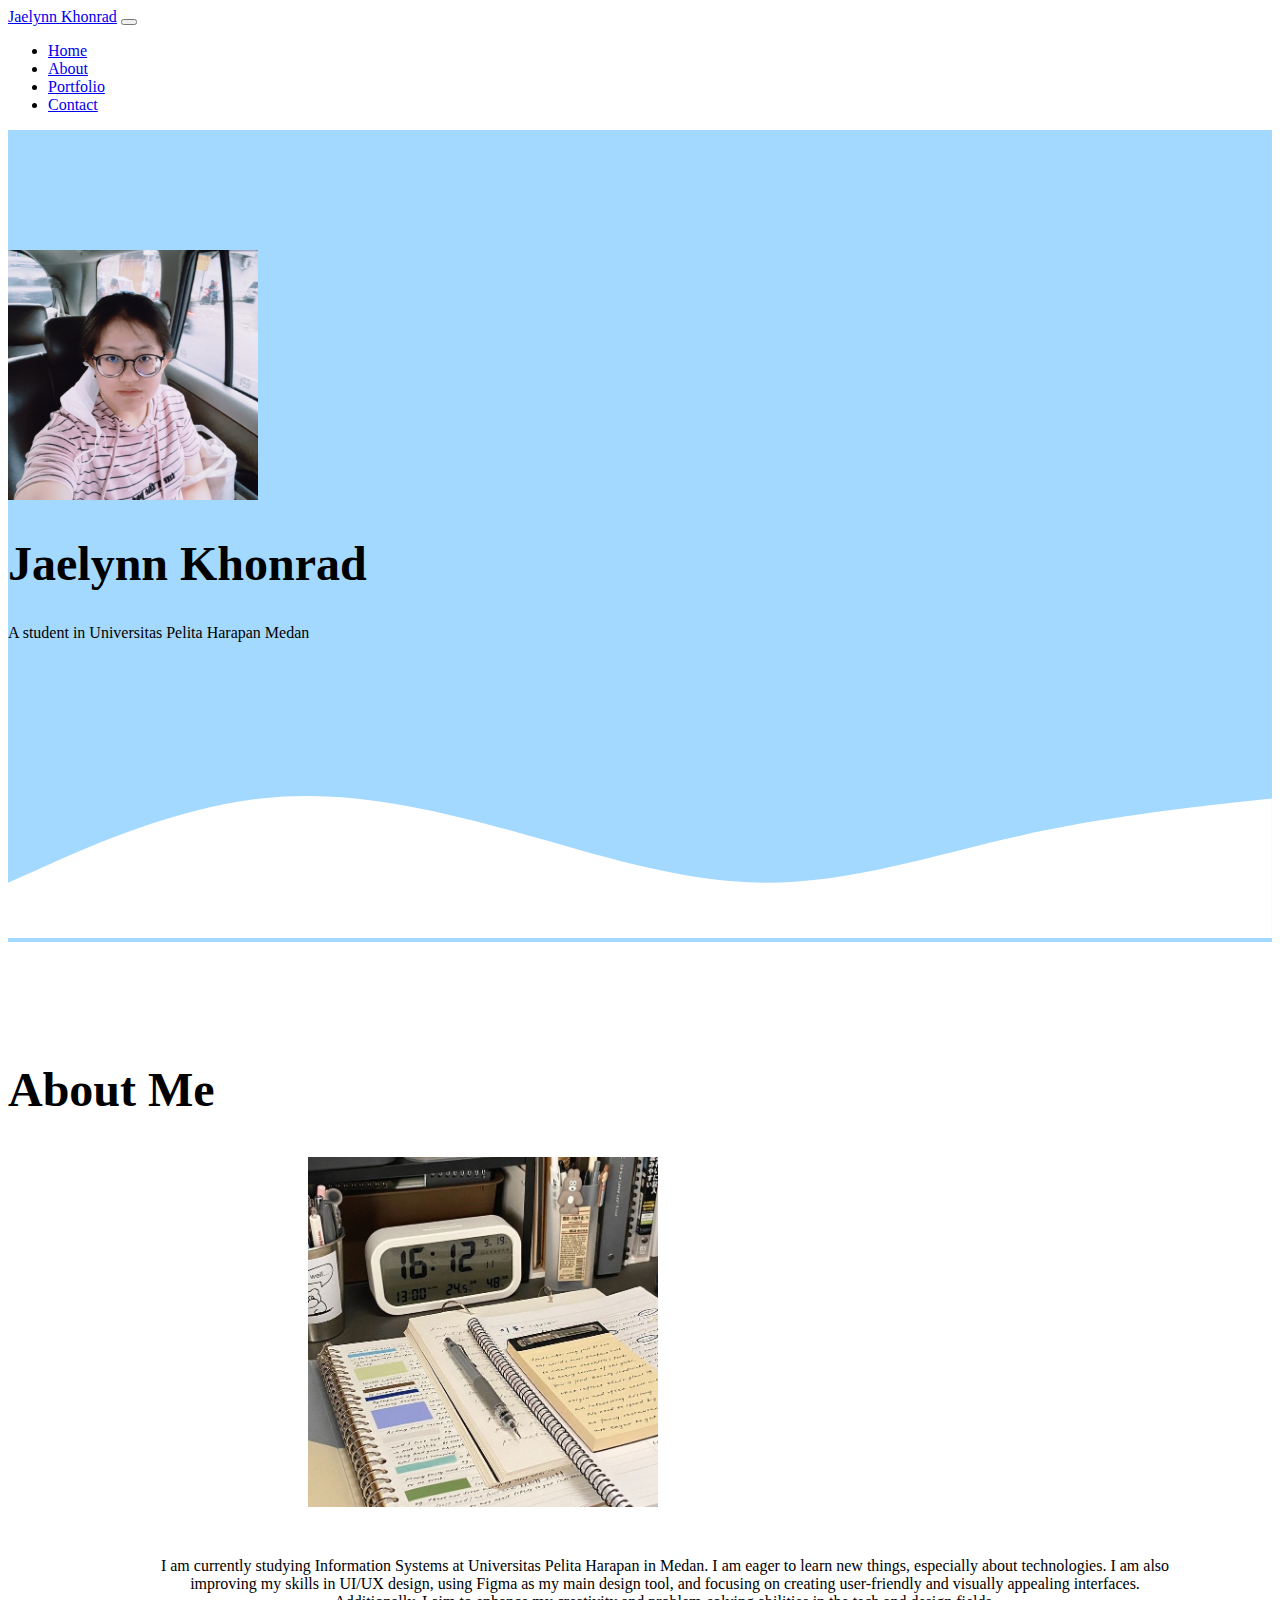
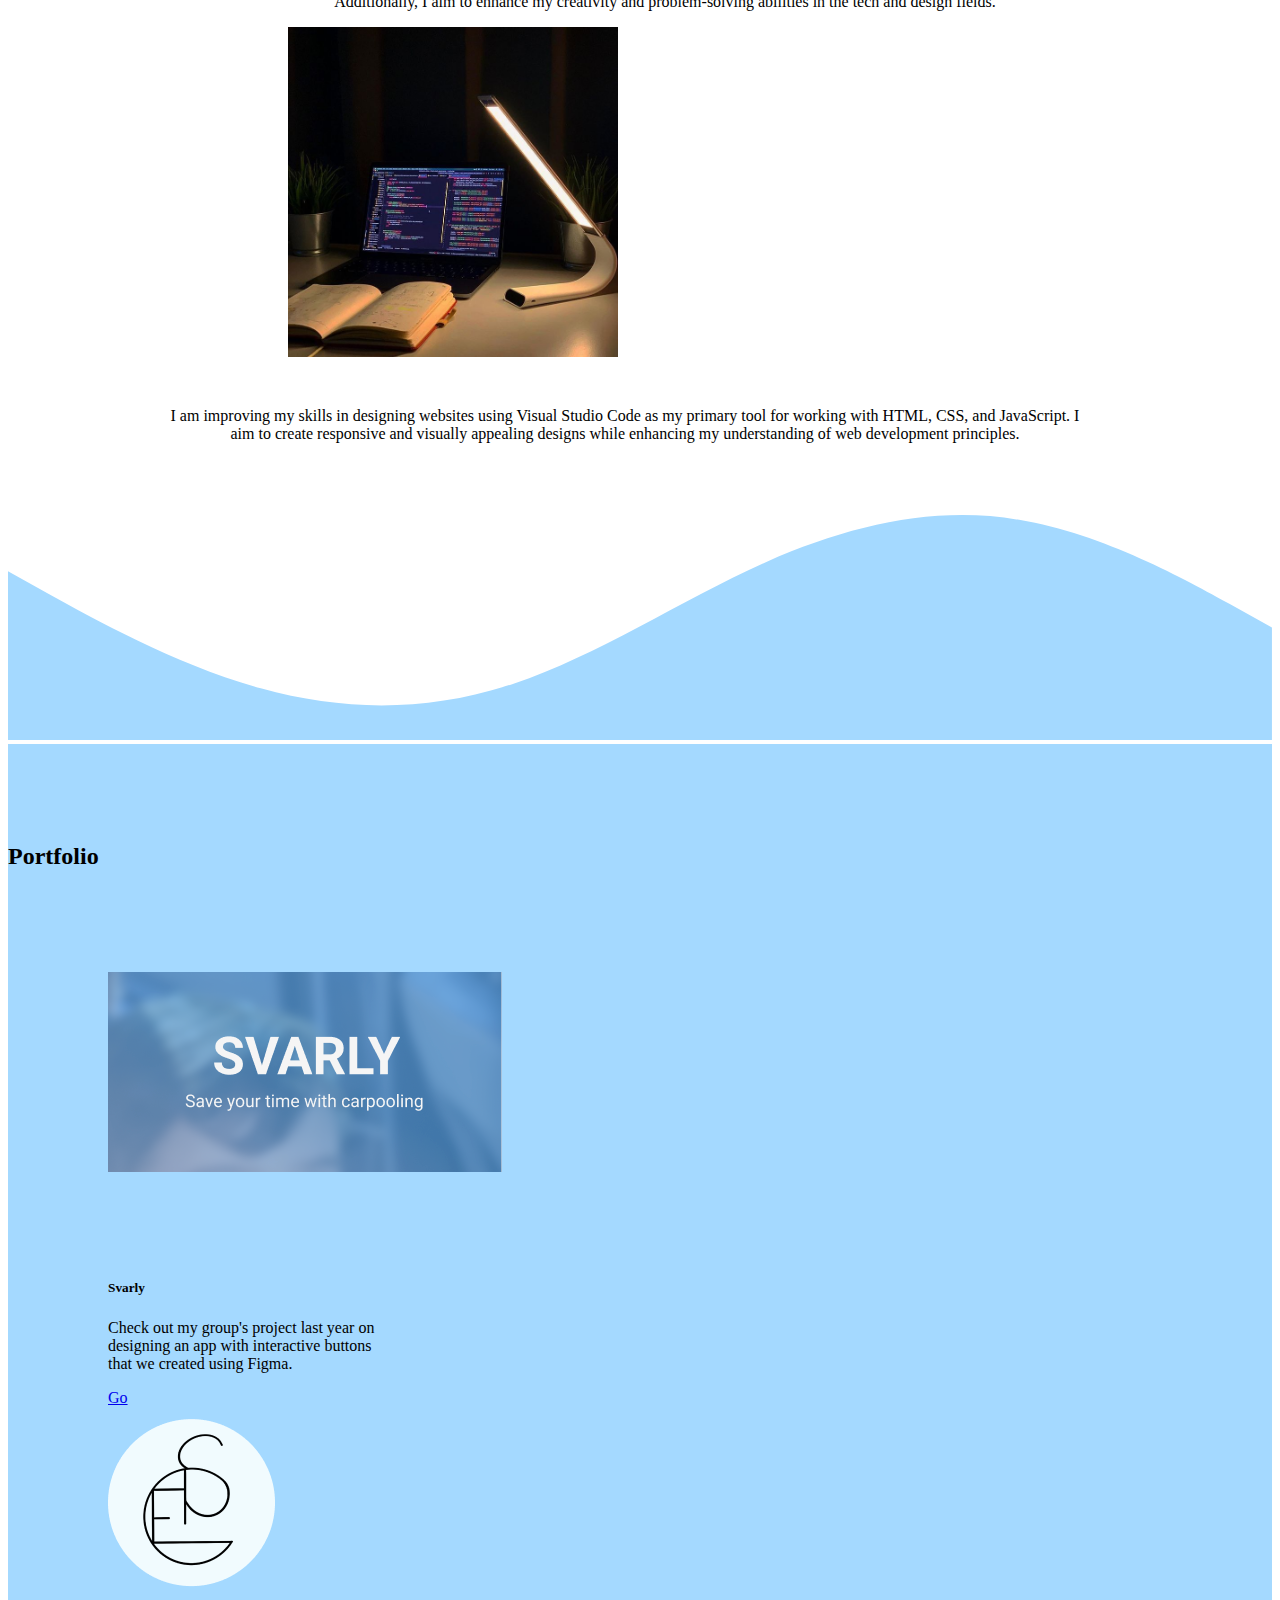
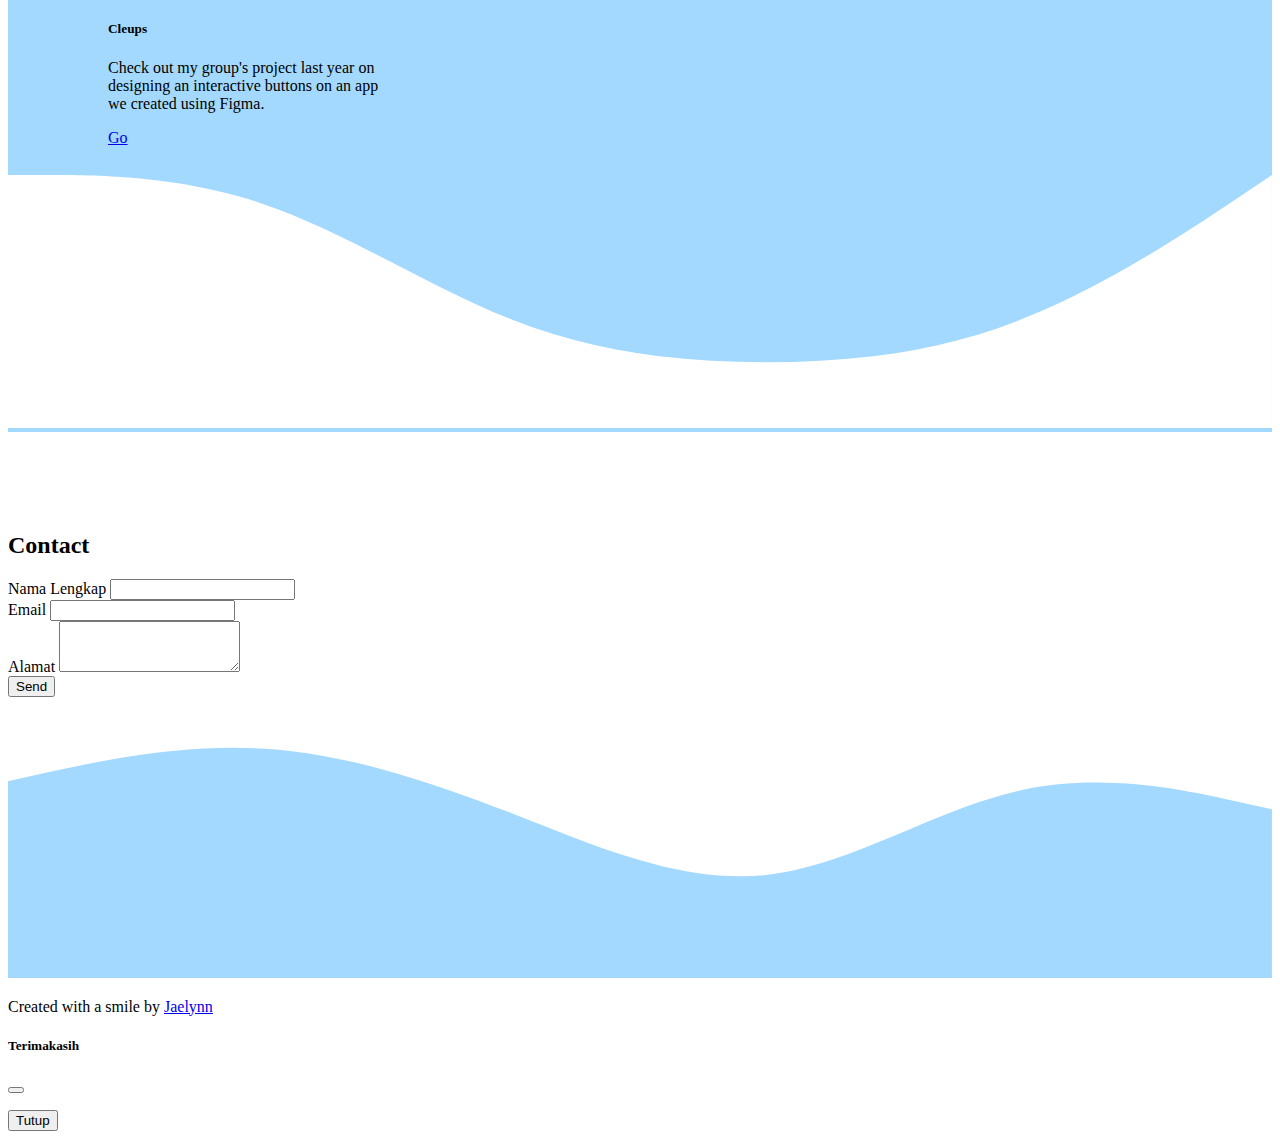
<file: Project UAS/index.html>
<!DOCTYPE html>
<html lang="en">
  <head>
    <!-- Required meta tags -->
    <meta charset="utf-8" />
    <meta name="viewport" content="width=device-width, initial-scale=1" />

    <!-- Bootstrap CSS -->
    <link href="https://cdn.jsdelivr.net/npm/bootstrap@5.0.2/dist/css/bootstrap.min.css" rel="stylesheet" integrity="sha384-EVSTQN3/azprG1Anm3QDgpJLIm9Nao0Yz1ztcQTwFspd3yD65VohhpuuCOmLASjC" crossorigin="anonymous" />
    <!-- my css -->

    <link rel="stylesheet" href="style.css" />

    <title>Portfolio</title>
  </head>
  <body id="home">
    <nav class="navbar navbar-expand-sm navbar-dark bg-primary fixed-top" >
      <div class="container">
        <a class="navbar-brand" href="#home">Jaelynn Khonrad</a>
        <button class="navbar-toggler" type="button" data-bs-toggle="collapse" data-bs-target="#navbarNav" aria-controls="navbarNav" aria-expanded="false" aria-label="Toggle navigation">
          <span class="navbar-toggler-icon"></span>
        </button>
        <div class="collapse navbar-collapse" id="navbarNav">
          <ul class="navbar-nav ms-auto">
            <li class="nav-item">
              <a class="nav-link active" aria-current="page" href="#home">Home</a>
            </li>
            <li class="nav-item">
              <a class="nav-link" href="#about">About</a>
            </li>
            <li class="nav-item">
              <a class="nav-link" href="#portfolio">Portfolio</a>
            </li>
            <li class="nav-item">
              <a class="nav-link" href="#contact">Contact</a>
            </li>
          </ul>
        </div>
      </div>
    </nav>
    <!-- end nav -->

    <!-- jumbotron -->

    <section class="jumbotron text-center" style="padding-top: 120px; font-family: 'Times New Roman', Times, serif;">
      <img src="Photo/IMG_8080.JPG" alt="jaelynn" width="250" class="rounded-circle img-thumbnail">
      <h1 class="display-4" style="font-size: 3em;">Jaelynn Khonrad</h1>
      <p class="lead">A student in Universitas Pelita Harapan Medan </p>
      <svg xmlns="http://www.w3.org/2000/svg" viewBox="0 0 1440 320">
        <path
          fill="#fff"
          fill-opacity="1"
          d="M0,256L48,234.7C96,213,192,171,288,160C384,149,480,171,576,197.3C672,224,768,256,864,256C960,256,1056,224,1152,202.7C1248,181,1344,171,1392,165.3L1440,160L1440,320L1392,320C1344,320,1248,320,1152,320C1056,320,960,320,864,320C768,320,672,320,576,320C480,320,384,320,288,320C192,320,96,320,48,320L0,320Z"
        ></path>
      </svg>
    </section>

    <section id="about">
      <div class="container">
        <div class="row text-center mb-3">
          <div class="col">
            <h2 style="font-size: 3em;">About Me</h2>
          </div>
        </div>
        <div class="row center-content-evenly" style="padding-left: 150px; padding-right: 100px;">
          <div class="col-md-6">
            <img src="Photo/study.jpg" alt="study" width="350px" style="padding-left: 150px; margin-bottom: 30px;">
            <p style="text-align: center;">
              I am currently studying Information Systems at Universitas Pelita Harapan in Medan. I am eager to learn new things, especially about technologies. I am also improving my skills in UI/UX design, using Figma as my main design tool, and focusing on creating user-friendly and visually appealing interfaces. Additionally, I aim to enhance my creativity and problem-solving abilities in the tech and design fields.
            </p>
          </div>
          <div class="col-md-6">
            <img src="Photo/code.jpg" alt="study" width="330px" style="padding-left: 130px; margin-bottom: 30px;">
            <p style="padding-right: 80px; text-align: center;">I am improving my skills in designing websites using Visual Studio Code as my primary tool for working with HTML, CSS, and JavaScript. I aim to create responsive and visually appealing designs while enhancing my understanding of web development principles.</p>
          </div>
        </div>
      </div>
      <svg xmlns="http://www.w3.org/2000/svg" viewBox="0 0 1440 320"><path fill="#a4d9ff" fill-opacity="1" d="M0,128L48,154.7C96,181,192,235,288,261.3C384,288,480,288,576,256C672,224,768,160,864,117.3C960,75,1056,53,1152,69.3C1248,85,1344,139,1392,165.3L1440,192L1440,320L1392,320C1344,320,1248,320,1152,320C1056,320,960,320,864,320C768,320,672,320,576,320C480,320,384,320,288,320C192,320,96,320,48,320L0,320Z"></path></svg>
    </section>
    <!-- portfolio -->

    <section id="portfolio" class="text-center">
      <div class="container">
        <div class="row text-center mb-3">
          <div class="col">
            <h2>Portfolio</h2>
          </div>
        </div>

        <div class="row justify-content-center" style="align-content: center; padding-left: 100px;">
          <div class="col-4 mb-5">
            <div class="card" style="width: 18rem">
              <img src="Photo/svarly.png" class="card-img-top" alt="project-1" style="margin: 82px 0px;"/>
              <div class="card-body">
                <h5 class="card-title">Svarly</h5>
                <p class="card-text">Check out my group's project last year on designing an app with interactive buttons that we created using Figma. </p>
                <a href="#" class="btn btn-primary">Go</a>
              </div>
            </div>
          </div>
          <div class="col-4 mb-5">
            <div class="card" style="width: 18rem">
              <img src="Photo/cleups.png" class="card-img-top" alt="project-2" style="margin: 8px 0px ;"/>
              <div class="card-body">
                <h5 class="card-title">Cleups</h5>
                <p class="card-text">Check out my group's project last year on designing an interactive buttons on an app we created using Figma. </p>
                <a href="#" class="btn btn-primary">Go</a>
              </div>
            </div>
          </div>
          <!-- <div class="col-4 mb-5">
            <div class="card" style="width: 18rem">
              <img src="img/projects/project-3.jpg" class="card-img-top" alt="project-3" />
              <div class="card-body">
                <h5 class="card-title">Card title</h5>
                <p class="card-text">Some quick example text to build on the card title and make up the bulk of the card's content.</p>
                <a href="#" class="btn btn-primary">Go somewhere</a>
              </div>
            </div>
          </div> -->
        </div>
      </div>

      <svg xmlns="http://www.w3.org/2000/svg" viewBox="0 0 1440 320">
        <path
          fill="#fff"
          fill-opacity="1"
          d="M0,32L48,32C96,32,192,32,288,64C384,96,480,160,576,197.3C672,235,768,245,864,245.3C960,245,1056,235,1152,197.3C1248,160,1344,96,1392,64L1440,32L1440,320L1392,320C1344,320,1248,320,1152,320C1056,320,960,320,864,320C768,320,672,320,576,320C480,320,384,320,288,320C192,320,96,320,48,320L0,320Z"
        ></path>
      </svg>
    </section>
    <!-- end portfolio -->

    <!-- contact -->

    <section id="contact">
      <div class="container">
        <div class="row text-center mb-5">
          <div class="col">
            <h2>Contact</h2>
          </div>
        </div>
        <div class="row justify-content-center">
          <div class="col-md-6">
            <form id="formcontact">
              <div class="mb-3">
                <label for="nama" class="form-label">Nama Lengkap</label>
                <input type="text" class="form-control" id="nama" aria-describedby="emailHelp" />
              </div>
              <div class="mb-3">
                <label for="email" class="form-label">Email</label>
                <input type="email" class="form-control" id="email" />
              </div>
              <div class="mb-3">
                <label for="alamat" class="form-label">Alamat</label>
                <textarea class="form-control" id="alamat" rows="3"></textarea>
              </div>

              <button type="submit" class="btn btn-primary">Send</button>
            </form>
          </div>
        </div>
      </div>
      <svg xmlns="http://www.w3.org/2000/svg" viewBox="0 0 1440 320"><path fill="#a4d9ff" fill-opacity="1" d="M0,96L48,85.3C96,75,192,53,288,58.7C384,64,480,96,576,133.3C672,171,768,213,864,202.7C960,192,1056,128,1152,106.7C1248,85,1344,107,1392,117.3L1440,128L1440,320L1392,320C1344,320,1248,320,1152,320C1056,320,960,320,864,320C768,320,672,320,576,320C480,320,384,320,288,320C192,320,96,320,48,320L0,320Z"></path></svg>
    </section>

    <!-- footer -->

    <footer class="bg-primary text-center text-white p-3">
      <p>Created with a smile by <a href="#" class="text-white fw-bold">Jaelynn</a></p>
    </footer>

    <!-- modal dan pop up -->

    <!-- Modal Bootstrap -->
    <!-- <div class="modal fade" id="thankYouModal" tabindex="-1" aria-labelledby="thankYouModalLabel" aria-hidden="true">
      <div class="modal-dialog">
        <div class="modal-content">
          <div class="modal-header bg-success text-white">
            <h5 class="modal-title" id="thankYouModalLabel">Terima Kasih!</h5>
            <button type="button" class="btn-close" data-bs-dismiss="modal" aria-label="Close"></button>
          </div>
          <div class="modal-body">
            <p id="thankYouMessage" class="fs-5 text-center"></p>
          </div>
          <div class="modal-footer">
            <button type="button" class="btn btn-success" data-bs-dismiss="modal">Tutup</button>
          </div>
        </div>
      </div>
    </div> -->

    <!-- Modal -->
    <div class="modal fade" id="exampleModal" tabindex="-1" aria-labelledby="exampleModalLabel" aria-hidden="true">
      <div class="modal-dialog">
        <div class="modal-content">
          <div class="modal-header">
            <h5 class="modal-title" id="exampleModalLabel">Terimakasih</h5>
            <button type="button" class="btn-close" data-bs-dismiss="modal" aria-label="Close"></button>
          </div>
          <div class="modal-body">
            <p id="thankYouMessage" class="fs-5 text-center"></p>
          </div>
          <div class="modal-footer">
            <button type="button" class="btn btn-warning" data-bs-dismiss="modal">Tutup</button>
          </div>
        </div>
      </div>
    </div>

    <!-- JavaScript -->
    <script>
      const form = document.getElementById("formcontact");
      // Tambahkan event listener untuk submit
      form.addEventListener("submit", function (e) {
        e.preventDefault();
        const nama = document.getElementById("nama").value;
        if (nama.trim() !== "") {
          const thankYouMessage = document.getElementById("thankYouMessage");
          thankYouMessage.textContent = `Terima kasih, ${nama}, Sudah menghubungi kami`;

          const modal = new bootstrap.Modal(document.getElementById("exampleModal"));
          modal.show();
        } else {
          alert("Silahkan isi data terlebih dahulu");
        }
      });
    </script>

    <!-- Option 1: Bootstrap Bundle with Popper -->
    <script src="https://cdn.jsdelivr.net/npm/bootstrap@5.0.2/dist/js/bootstrap.bundle.min.js" integrity="sha384-MrcW6ZMFYlzcLA8Nl+NtUVF0sA7MsXsP1UyJoMp4YLEuNSfAP+JcXn/tWtIaxVXM" crossorigin="anonymous"></script>

    <!-- Option 2: Separate Popper and Bootstrap JS -->

    <script src="https://cdn.jsdelivr.net/npm/@popperjs/core@2.9.2/dist/umd/popper.min.js" integrity="sha384-IQsoLXl5PILFhosVNubq5LC7Qb9DXgDA9i+tQ8Zj3iwWAwPtgFTxbJ8NT4GN1R8p" crossorigin="anonymous"></script>
    <script src="https://cdn.jsdelivr.net/npm/bootstrap@5.0.2/dist/js/bootstrap.min.js" integrity="sha384-cVKIPhGWiC2Al4u+LWgxfKTRIcfu0JTxR+EQDz/bgldoEyl4H0zUF0QKbrJ0EcQF" crossorigin="anonymous"></script>
  </body>
</html>
</file>
<file: Project UAS/style.css>
.jumbotron {
  background-color: #a4d9ff;
  padding-top: 5rem;
}

#portfolio {
  background-color: #a4d9ff;
}

section {
  padding-top: 5rem;
}

body{
  font-family: 'Times New Roman', Times, serif;
}
</file>
